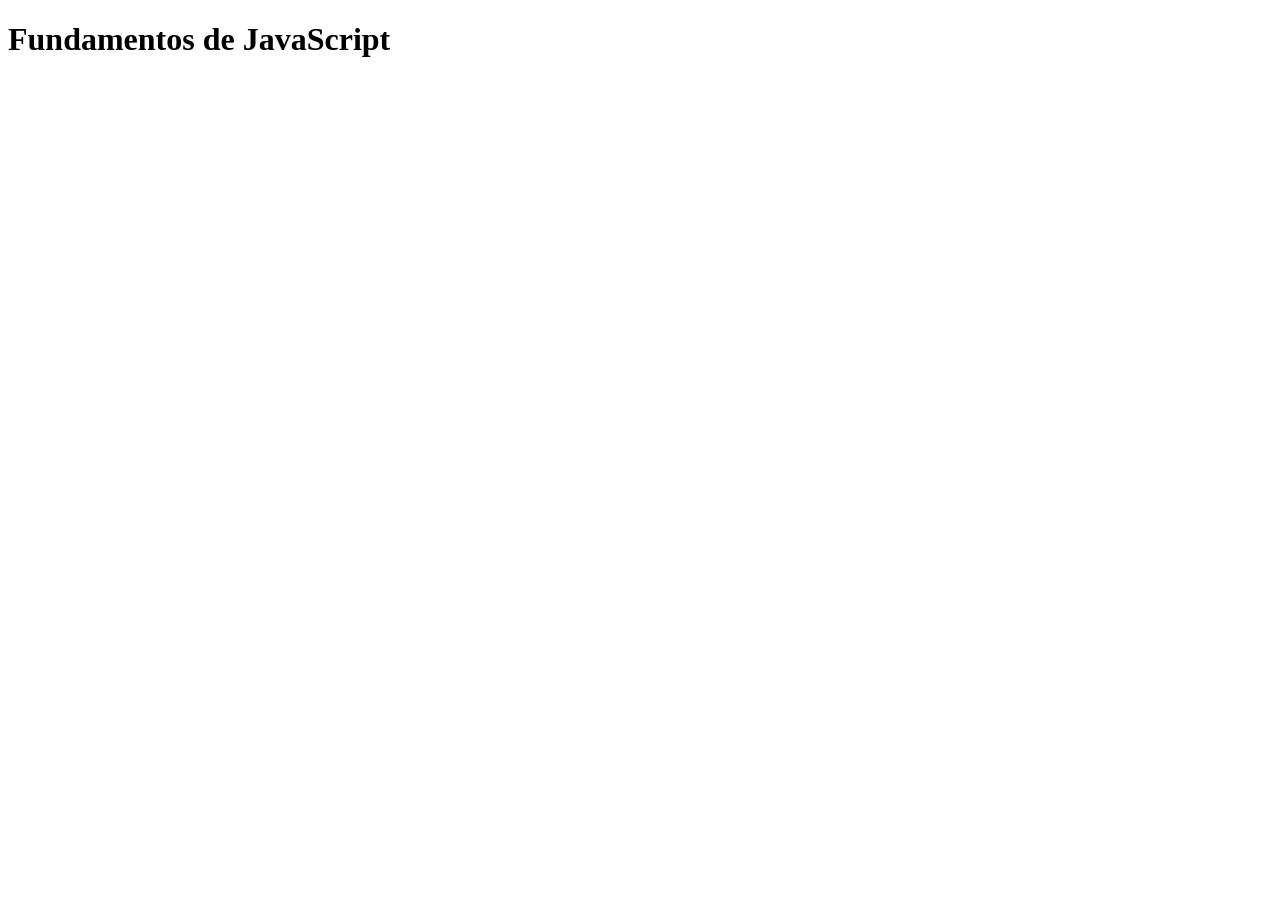
<file: index.html>
<!DOCTYPE html>
<html lang="en">
<head>
    <meta charset="UTF-8">
    <meta name="viewport" content="width=device-width, initial-scale=1.0">
    <title>Sesión 1 JavaScript</title>
</head>
<body>
    <header>
        <h1>Fundamentos de JavaScript</h1>
    <script src="js/main.js"></script>
    </header>
    
</body>
</html>
</file>
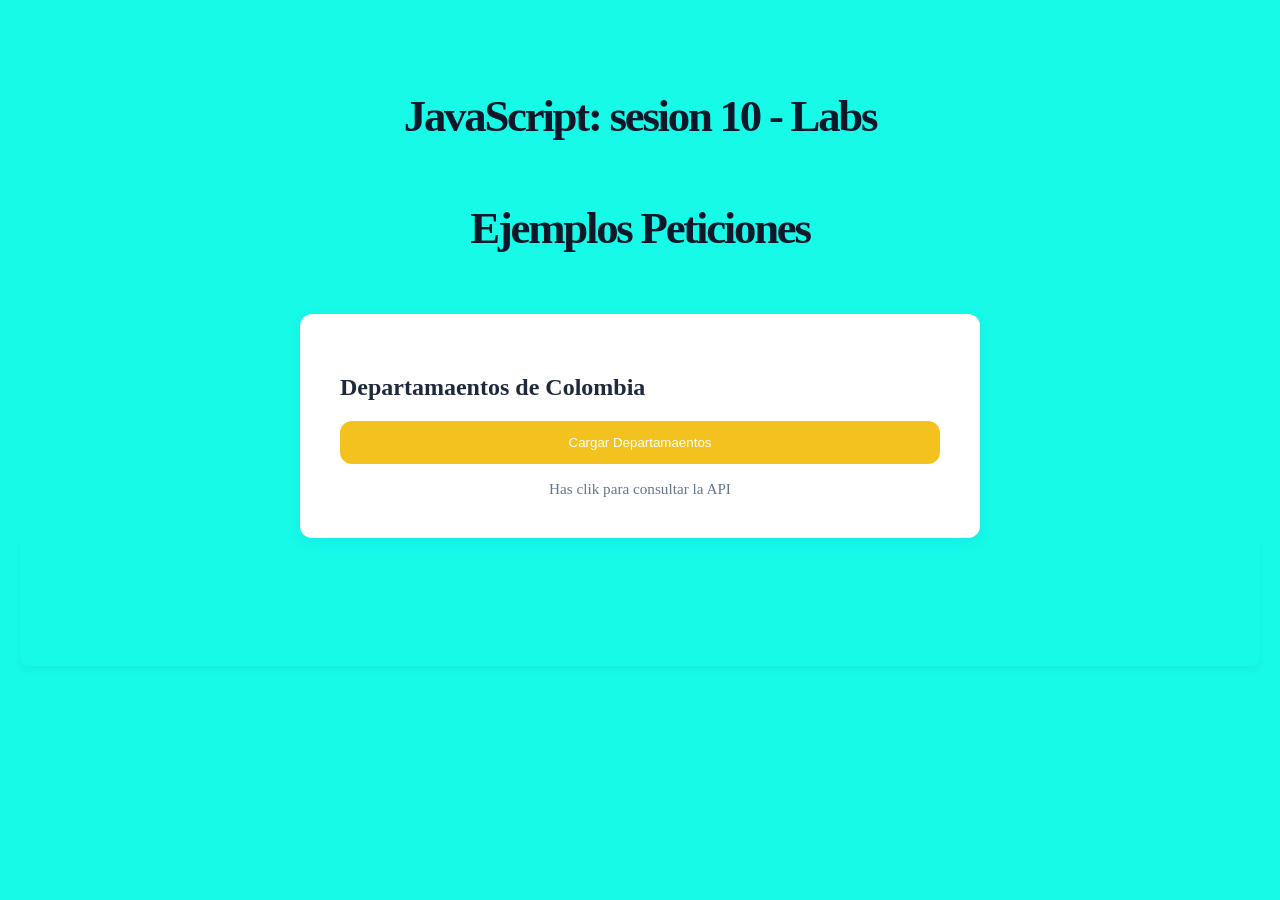
<file: 10_class/index.html>
<!DOCTYPE html>
<html lang="en">

<head>
    <meta charset="UTF-8">
    <meta name="viewport" content="width=device-width, initial-scale=1.0">
    <title>Sesion 2</title>
    <link rel="stylesheet" href="css/style.css">
</head>

<body>

    <main>
        <header>
            <h1>JavaScript: sesion 10 - Labs</h1>
            <h1>Ejemplos Peticiones</h1>
        </header>
        <section>
            <h2>Departamaentos de Colombia</h2>
            <button id="btn">Cargar Departamaentos</button>
            <p id="cambi">Has clik para consultar la API</p>
        </section>
        <div class="container" id="container">

        </div>
    </main>


    <script src="js/main.js"></script>
</body>
</html>
</file>
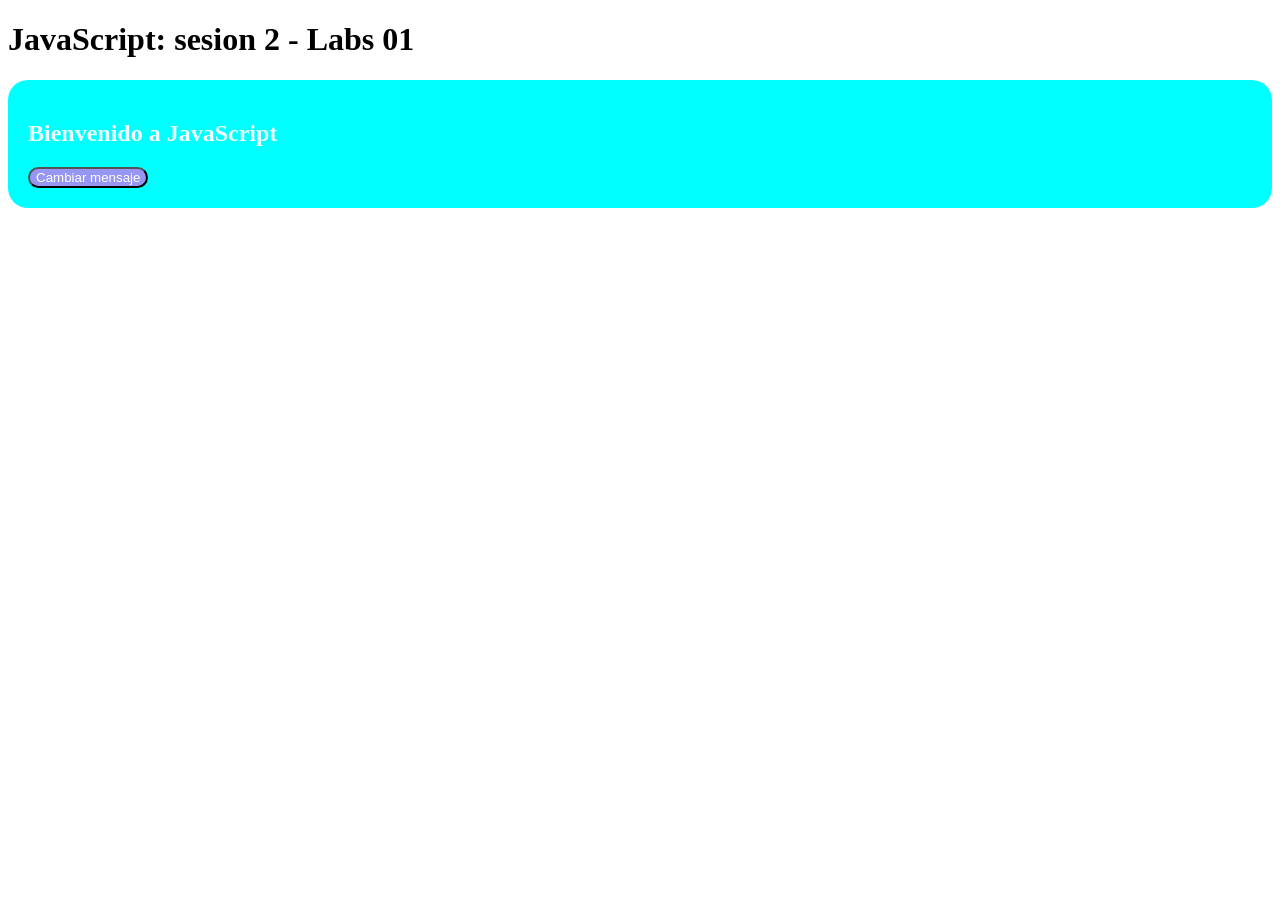
<file: 2_segunda_class/index.html>
<!DOCTYPE html>
<html lang="en">

<head>
    <meta charset="UTF-8">
    <meta name="viewport" content="width=device-width, initial-scale=1.0">
    <title>Sesion 2</title>
    <link rel="stylesheet" href="css/style.css">
</head>

<body>

    <MAIN>
        <header>
            <h1>JavaScript: sesion 2 - Labs 01</h1>
        </header>
        <section>
            <h2 id="titulo">Bienvenido a JavaScript</h2>
            <button id="boton">Cambiar mensaje</button>


        </section>
    </MAIN>


    <script src="js/main.js"></script>
    <script src="js/dom.js"></script>
</body>
</html>
</file>
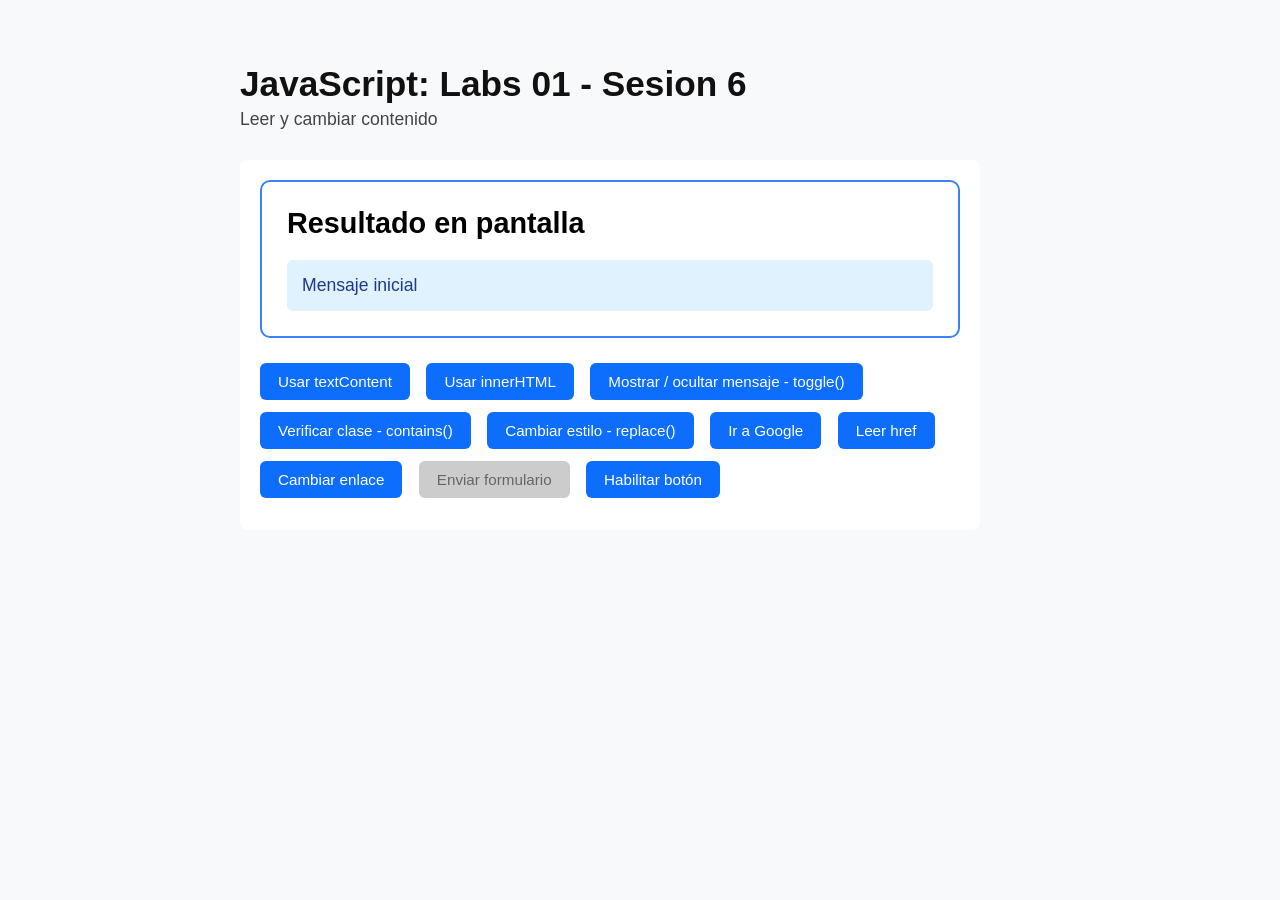
<file: 6_class/index.html>
<!DOCTYPE html>
<html lang="es">
<head>
    <meta charset="UTF-8">
    <meta name="viewport" content="width=device-width, initial-scale=1.0">
    <title>Document</title>
    <link rel="stylesheet" href="css/style.css">
</head>
<body>

    <main>
        <header>
            <h1>JavaScript: Labs 01 - Sesion 6</h1>
            <p>Leer y cambiar contenido</p>
        </header>
        
        <section class="contenedor">
            <div class="card">
                <h2>Resultado en pantalla</h2>
                <p id="mensaje">Mensaje inicial</p>
            </div>

            <div class="botones">
                <button id="btnTextContent">Usar textContent</button>
                <button id="btnInnerHTML">Usar innerHTML</button>
                <button id="btnAlternar">Mostrar / ocultar mensaje - toggle()</button>
                <button id="btnVerificar">Verificar clase - contains()</button>
                <button id="btnReemplazarClase">Cambiar estilo - replace()</button>
                <a id="enlace" href="https://google.com">Ir a Google</a>
                <button id="btnLeer">Leer href</button>
                <button id="btnCambiar">Cambiar enlace</button>
                <button id="botonEnviar" disabled>Enviar formulario</button>
                <button id="btnHabilitar">Habilitar botón</button>
            </div>
        </section>
    </main>
<script src="js/main.js"> </script>
</body>
</html>
</file>
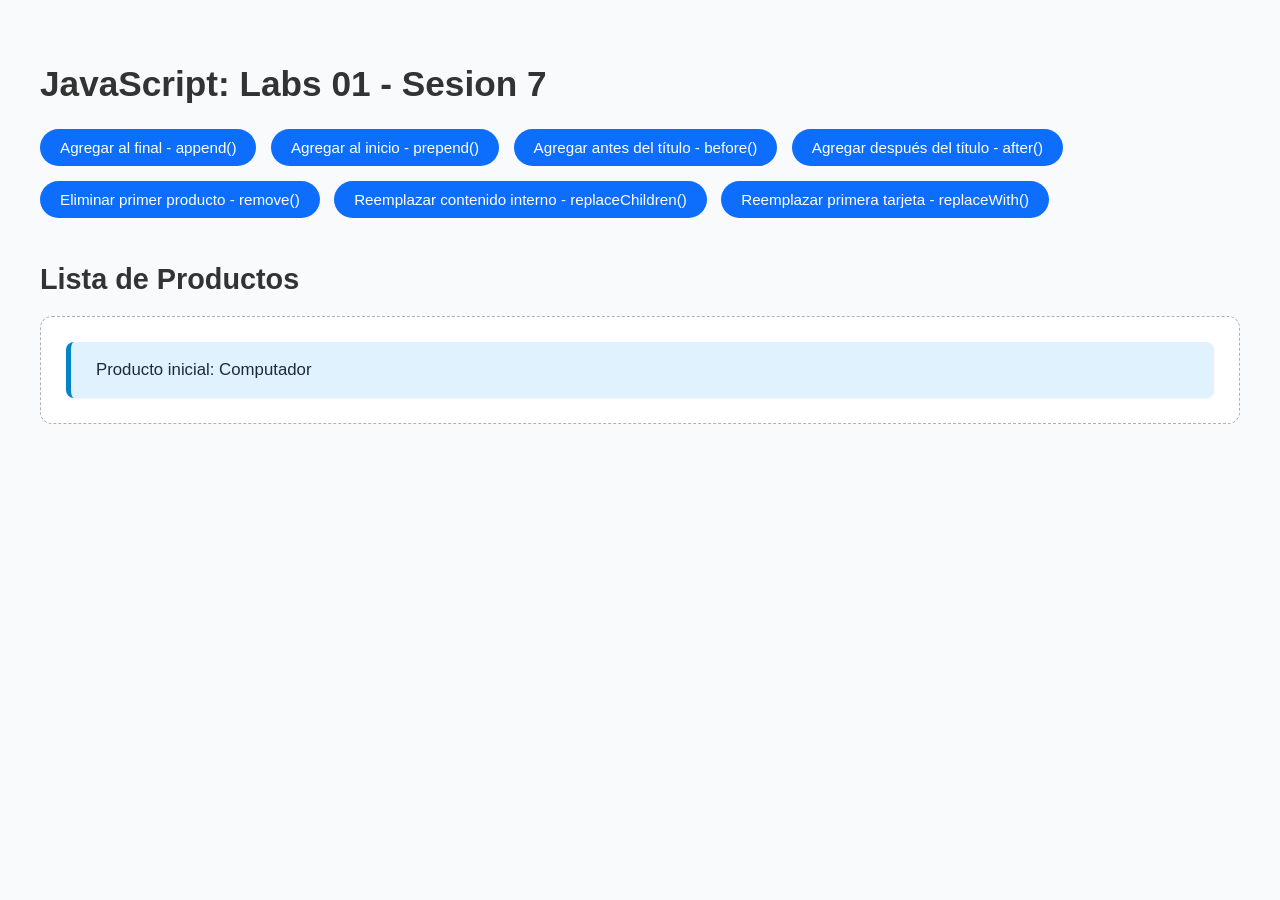
<file: 7_class/index.html>
<!DOCTYPE html>
<html lang="en">

<head>
    <meta charset="UTF-8">
    <meta name="viewport" content="width=device-width, initial-scale=1.0">
    <title>Document</title>
    <link rel="stylesheet" href="css/style.css">
</head>

<body>
    <main>
        <header>
            <h1 id="titulo">JavaScript: Labs 01 - Sesion 7</h1>
            <button id="btnAppend">Agregar al final - append()</button>
            <button id="btnPrepend">Agregar al inicio - prepend()</button>
            <button id="btnBefore">Agregar antes del título - before()</button>
            <button id="btnAfter">Agregar después del título - after()</button>
            <button id="btnRemove">Eliminar primer producto - remove()</button>
            <button id="btnReplaceChildren">Reemplazar contenido interno - replaceChildren()</button>
            <button id="btnReplaceWith">Reemplazar primera tarjeta - replaceWith()</button>

            <style>
                .producto-destacado {
                    padding: 12px;
                    margin: 10px 0;
                    border-radius: 8px;
                    background-color: #dcfce7;
                    border-left: 5px solid #16a34a;
                }
            </style>
        </header>
        <section>
            <h2>Lista de Productos</h2>
            <div id="contenedor-productos">
                <article class="producto">Producto inicial: Computador</article>
            </div>
        </section>
    </main>
    <script src="js/main.js"></script>

</body>

</html>
</file>
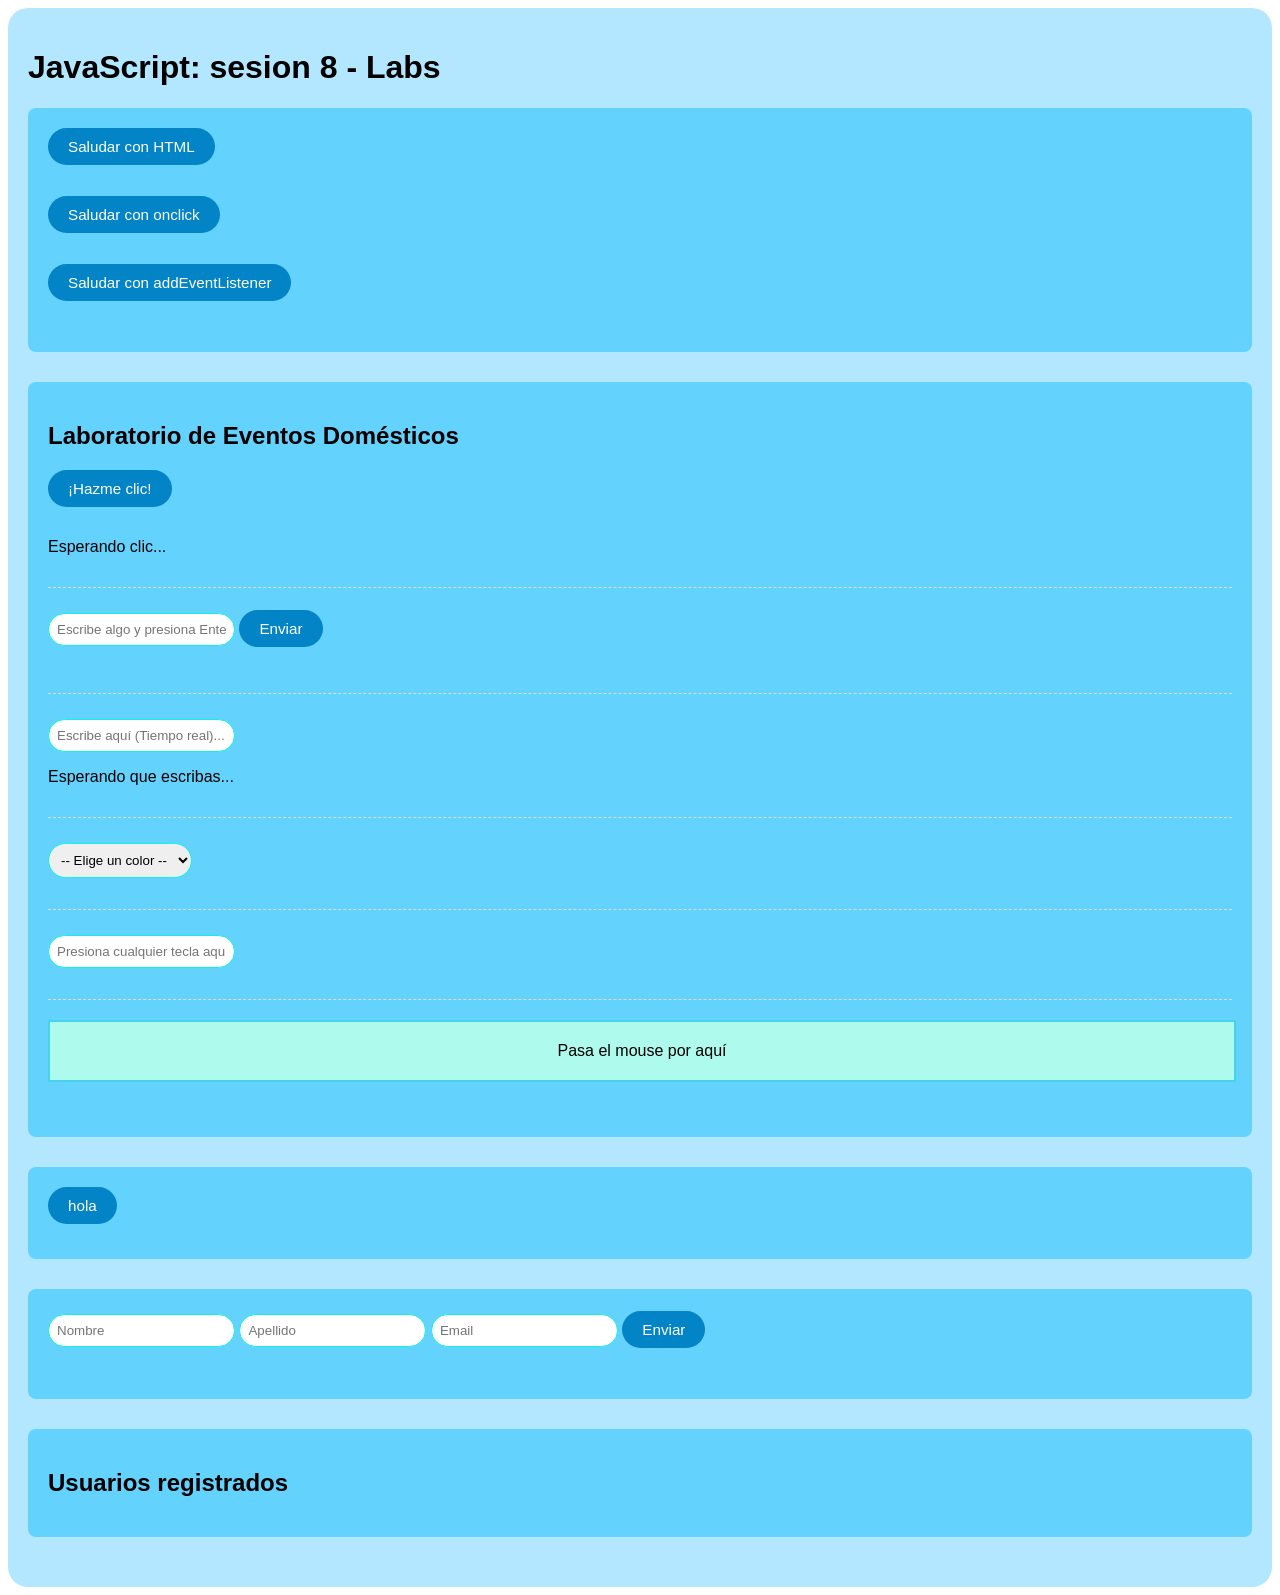
<file: 8_class/index.html>
<!DOCTYPE html>
<html lang="en">

<head>
    <meta charset="UTF-8">
    <meta name="viewport" content="width=device-width, initial-scale=1.0">
    <title>Sesion 2</title>
    <link rel="stylesheet" href="css/style.css">
</head>

<body>
<!-- esto es una comentario -->
    <main>
        <header>
            <h1>JavaScript: sesion 8 - Labs</h1>
        </header>
        <section>
        <button onclick="saludarDesdeHTML()">
            Saludar con HTML
        </button>
        <p id="mensajeHTML"></p>

        <button id="btnPropiedad">
            Saludar con onclick
        </button>
        <p id="mensajePropiedad"></p>
        <button id="btnListener">
            Saludar con addEventListener
        </button>
        <p id="mensajeListener"></p>
        </section>
        <section class="contenedor-practica">
            <h2>Laboratorio de Eventos Domésticos</h2>
          
            <div class="bloque">
              <button id="btn-click">¡Hazme clic!</button>
              <p id="txt-click">Esperando clic...</p>
            </div>
          
            <div class="bloque">
              <form id="mi-formulario">
                <input type="text" id="input-submit" placeholder="Escribe algo y presiona Enter" required>
                <button type="submit">Enviar</button>
              </form>
              <p id="txt-submit"></p>
            </div>
          
            <div class="bloque">
              <input type="text" id="input-realtime" placeholder="Escribe aquí (Tiempo real)...">
              <p id="txt-realtime">Esperando que escribas...</p>
            </div>
          
            <div class="bloque">
              <select id="mi-select">
                <option value="">-- Elige un color --</option>
                <option value="🔴 Rojo">Rojo</option>
                <option value="🔵 Azul">Azul</option>
                <option value="🟢 Verde">Verde</option>
              </select>
              <p id="txt-change"></p>
            </div>
          
            <div class="bloque">
              <input type="text" id="input-tecla" placeholder="Presiona cualquier tecla aquí...">
              <p id="txt-tecla"></p>
            </div>
          
            <div class="bloque">
              <div id="caja-mouse" class="caja-interactiva">Pasa el mouse por aquí</div>
            </div>
          </section>
          <section>
            <button id="hola" class="ESTA-ES-LA-CLASE">hola</button>
          </section>
          <section id="seccion-3">
            <form id="formulario">
                <input type="text" name="nombre" id="nombre" placeholder="Nombre" required>
                <input type="text" name="apellido" id="apellido" placeholder="Apellido" required>
                <input type="email" name="email" id="email" placeholder="Email" required>
                <button type="submit">Enviar</button>
            </form>
            <p id="txt"></p>
          </section>
          <section>
            <div>
                <h2>Usuarios registrados</h2>
                <ul id="listaUsuarios"></ul>
             </div>
          </section>
    </main>


    <script src="js/main.js"></script>
</body>
</html>
</file>
<file: 10_class/css/style.css>
body {
    background-color: #16fae7;
    margin: 0;
    padding: 60px 20px;
    color: #1e293b;
}

h1 {
    text-align: center;
    font-size: 2.8rem;
    font-weight: 800;
    color: #0f172a;
    margin-bottom: 60px;
    letter-spacing: -0.05em;
}

section {
    max-width: 600px;
    margin: 0 auto;
    background-color: #ffffff;
    padding: 40px;
    border-radius: 12px; 
    box-shadow: 0 4px 12px rgba(37, 99, 235, 0.1);
}
button {
    background-color: #f3c21f; 
    color: #ffffff;
    padding: 14px 28px;
    border: none;
    border-radius: 12px; 
    transition: all 0.2s ease;
    width: 100%; 
}

button:hover {
    background-color: #c02822;
    transform: translateY(-2px);
}

button:active {
    transform: translateY(0);
    box-shadow: 0 4px 12px rgba(37, 99, 235, 0.2);
}

p {
    font-size: 0.95rem;
    color: #64748b; 
    margin-top: 16px;
    margin-bottom: 0;
    text-align: center;
}
.container {
    display: flex;
    flex-wrap: wrap;
    justify-content: center;
    gap: 12px 24px;
    padding: 24px;
    border-radius: 8px; 
    box-shadow: 0 4px 6px rgba(0, 0, 0, 0.05); 
    min-height: 80px; 
    transition: all 0.3s ease-in-out; 
}
</file>
<file: 2_segunda_class/css/style.css>
section{
    background-color: aqua;
    color: azure;
    border-radius: 20px;
    padding: 20px;
}
button{
    background-color: rgb(151, 151, 243);
    color: white;
    border-radius: 20px;
}
</file>
<file: 6_class/css/style.css>
body {
    font-family: Arial, sans-serif;
    background-color: #f8f9fa;
    margin: 0;
    padding: 40px;
    color: #1a1a1a;
}

main {
    max-width: 800px;
    margin: 0 auto;
}

header h1 {
    font-size: 2.2rem;
    margin-bottom: 5px;
    color: #111;
}

header p {
    font-size: 1.1rem;
    color: #444;
    margin-top: 0;
    margin-bottom: 30px;
}

.contenedor {
    background-color: #ffffff;
    border-radius: 8px;
    padding: 20px;
    max-width: 700px; 
}

.card {
    border: 2px solid #3b82f6;
    border-radius: 10px;
    padding: 25px;
    margin-bottom: 25px;
    background-color: #ffffff;
}

.card h2 {
    margin-top: 0;
    font-size: 1.8rem;
    color: #000000;
    margin-bottom: 20px;
}

#mensaje {
    background-color: #e0f2fe;
    color: #1e3a8a;
    padding: 15px;
    border-radius: 6px;
    margin: 0;
    font-size: 1.1rem;
}

.botones {
    display: block;
}

.botones button, .botones a {
    display: inline-block;
    background-color: #0d6efd;
    color: white;
    border: none;
    padding: 10px 18px;
    font-size: 0.95rem;
    border-radius: 6px;
    cursor: pointer;
    text-decoration: none;
    margin-right: 12px;
    margin-bottom: 12px;
    transition: background-color 0.2s ease;
}

.botones button:hover, .botones a:hover {
    background-color: #0b5ed7;
}

.botones button:disabled {
    background-color: #cccccc;
    color: #666666;
    cursor: not-allowed;
}

.oculto {
  display: none;
}
.resultado-htl {
    background-color: #f1f5f9;
    border: 1px solid #cbd5e1;
    padding: 15px;
    border-radius: 6px;
    margin-top: 20px;
    font-family: monospace;
    white-space: pre-wrap;
    word-wrap: break-word;
}
</file>
<file: 7_class/css/style.css>
body {
    font-family: 'Segoe UI', Tahoma, Geneva, Verdana, sans-serif;
    background-color: #f8fafc;
    color: #333;
    margin: 0;
    padding: 40px;
}

main {
    max-width: 1200px;
    margin: 0 auto;
}
h1 {
    font-size: 2.2rem;
    font-weight: 700;
    margin-bottom: 25px;
}

h2 {
    font-size: 1.8rem;
    font-weight: 600;
    margin-top: 30px;
    margin-bottom: 20px;
}

button {
    background-color: #0d6efd;
    color: white;
    border: none;
    padding: 10px 20px;
    font-size: 0.95rem;
    border-radius: 30px; 
    cursor: pointer;
    margin-right: 10px;
    margin-bottom: 15px;
    transition: background-color 0.2s ease;
}

button:hover {
    background-color: #0b5ed7; 
}

#contenedor-productos {
    border: 1px dashed #b0b0b0;
    border-radius: 12px;
    padding: 25px;
    background-color: #ffffff;
    display: flex;
    flex-direction: column;
    gap: 12px; 
}
.producto {
    background-color: #e0f2fe; 
    color: #1e293b;
    padding: 18px 25px;
    border-radius: 8px;
    font-size: 1.05rem;
    border-left: 5px solid #0284c7;
    box-shadow: 0 1px 3px rgba(0, 0, 0, 0.05);
}
.mensaje {
    background-color: #fef08a; 
    color: #854d0e;
    padding: 10px 15px;
    border-radius: 6px;
    font-size: 0.95rem;
    margin: 10px 0;
    display: inline-block;
}
</file>
<file: 8_class/css/style.css>
/* esto es un comentario */
main {
    background-color: #b2e7ff;
    font-family: Arial, sans-serif;
    padding: 20px;
    border-radius: 20px;
}
section {
    background-color: #63d2fd;
    margin-bottom: 30px;
    padding: 20px;
    border-radius: 8px;

}
button {
    background-color: #0284c7;
    color: white;
    border: none;
    padding: 10px 20px;
    font-size: 0.95rem;
    border-radius: 30px;  
    cursor: pointer;
    margin-right: 10px;
    margin-bottom: 15px;
    transition: background-color 0.2s ease;
}
/* Estilos para la práctica */

.bloque {
  margin-bottom: 20px;
  padding-bottom: 15px;
  border-bottom: 1px dashed #ddd;
}

.bloque:last-child {
  border-bottom: none;
}

input, select {
  padding: 8px;
  margin-top: 5px;
  border-radius: 20px;
  border: 1px solid #0df1e6;
}


button:hover {
  background-color: #0056b3;
}

.caja-interactiva {
  width: 100%;
  padding: 20px 0;
  text-align: center;
  background-color: #aefaed;
  border: 2px solid #45d3ec;
  transition: all 0.3s ease;
}
</file>
